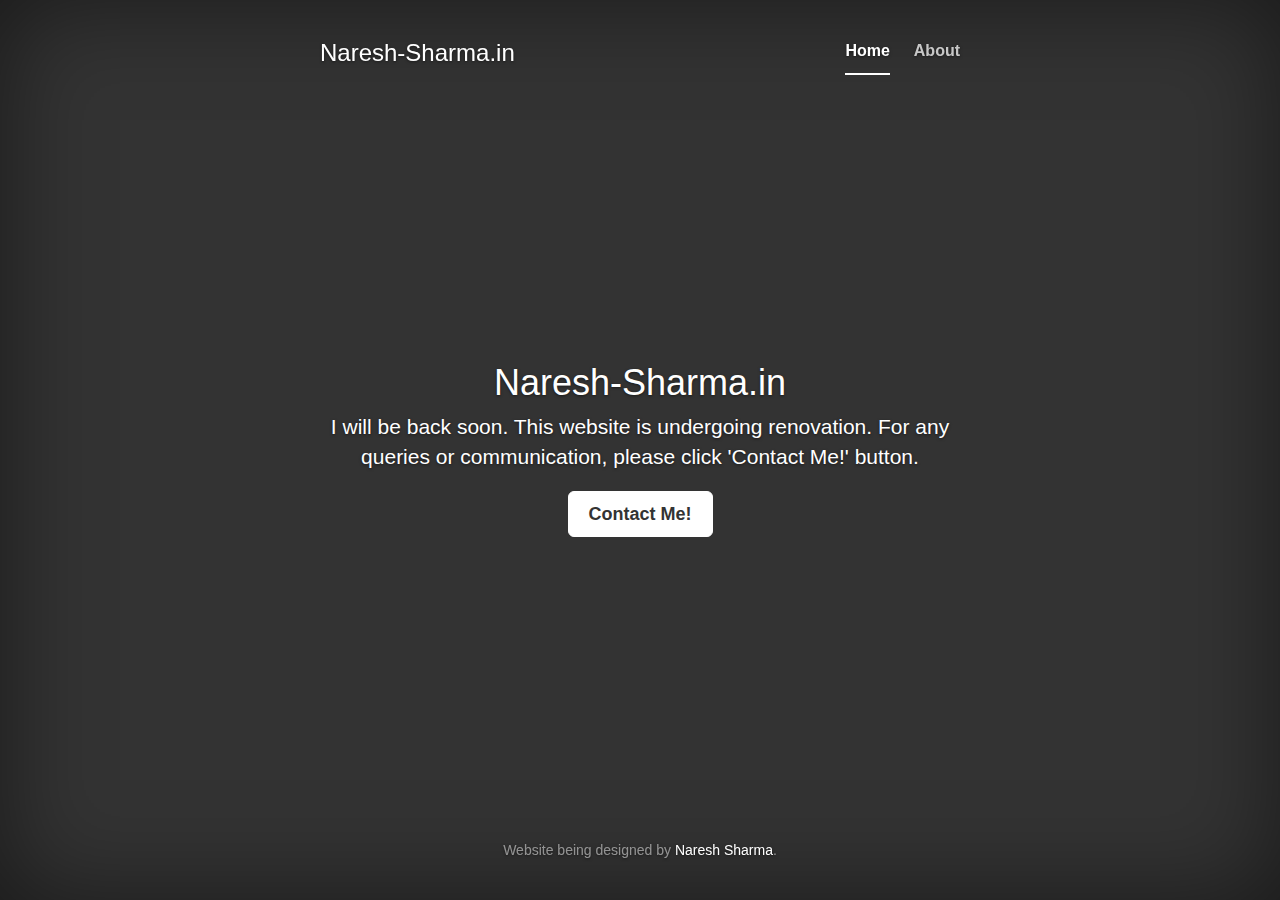
<file: index.html>
<!DOCTYPE html>
<html lang="en">
  <head>
    <meta charset="utf-8">
    <meta http-equiv="X-UA-Compatible" content="IE=edge">
    <meta name="viewport" content="width=device-width, initial-scale=1">
    <!-- The above 3 meta tags *must* come first in the head; any other head content must come *after* these tags -->
    <meta name="description" content="Naresh Sharma : Official Website.">
    <meta name="author" content="">
    <link rel="icon" href="assets/favicon.ico">

    <title>Naresh-Sharma.in - Naresh Sharma : Official Website</title>

    <!-- Bootstrap core CSS -->
    <link href="assets/bootstrap.min.css" rel="stylesheet">

    <!-- IE10 viewport hack for Surface/desktop Windows 8 bug -->
    <link href="assets/ie10-viewport-bug-workaround.css" rel="stylesheet">

    <!-- Custom styles for this template -->
    <link href="assets/cover.css" rel="stylesheet">

    <!-- Just for debugging purposes. Don't actually copy these 2 lines! -->
    <!--[if lt IE 9]><script src="../../assets/js/ie8-responsive-file-warning.js"></script><![endif]-->
    <script src="assets/ie-emulation-modes-warning.js"></script>

    <!-- HTML5 shim and Respond.js for IE8 support of HTML5 elements and media queries -->
    <!--[if lt IE 9]>
      <script src="https://oss.maxcdn.com/html5shiv/3.7.3/html5shiv.min.js"></script>
      <script src="https://oss.maxcdn.com/respond/1.4.2/respond.min.js"></script>
    <![endif]-->
  </head>

  <body>

    <div class="site-wrapper">

      <div class="site-wrapper-inner">

        <div class="cover-container">

          <div class="masthead clearfix">
            <div class="inner">
              <h3 class="masthead-brand">Naresh-Sharma.in</h3>
              <nav>
                <ul class="nav masthead-nav">
                  <li class="active"><a href="#">Home</a></li>
                  <li><a href="https://www.linkedin.com/in/naresh3d/" target="_blank">About</a></li>
                </ul>
              </nav>
            </div>
          </div>

          <div class="inner cover">
            <h1 class="cover-heading">Naresh-Sharma.in</h1>
            <p class="lead">I will be back soon. This website is undergoing renovation. For any queries or communication, please click 'Contact Me!' button.</p>
            <p class="lead">
              <a  href="mailto:contact@naresh-sharma.in?subject=Hi! Naresh&body=Hi Naresh,%0D%0A%0D%0A--Your Message Here--%0D%0A%0D%0AThanks,%0D%0A<Name> <Surname>%0D%0AMob: <Contact Number>" class="btn btn-lg btn-default">Contact Me!</a>
            </p>
          </div>

          <div class="mastfoot">
            <div class="inner">
              <p>Website being designed by <a href="https://www.linkedin.com/in/naresh3d/" target="_blank">Naresh Sharma</a>.</p>
            </div>
          </div>

        </div>

      </div>

    </div>

    <!-- Bootstrap core JavaScript
    ================================================== -->
    <!-- Placed at the end of the document so the pages load faster -->
    <script src="assets/jquery.min.js"></script>
    <script>window.jQuery || document.write('<script src="../../assets/js/vendor/jquery.min.js"><\/script>')</script>
    <script src="assets/bootstrap.min.js"></script>
    <!-- IE10 viewport hack for Surface/desktop Windows 8 bug -->
    <script src="assets/ie10-viewport-bug-workaround.js"></script>
	<script>
	  (function(i,s,o,g,r,a,m){i['GoogleAnalyticsObject']=r;i[r]=i[r]||function(){
	  (i[r].q=i[r].q||[]).push(arguments)},i[r].l=1*new Date();a=s.createElement(o),
	  m=s.getElementsByTagName(o)[0];a.async=1;a.src=g;m.parentNode.insertBefore(a,m)
	  })(window,document,'script','https://www.google-analytics.com/analytics.js','ga');

	  ga('create', 'UA-102058809-1', 'auto');
	  ga('send', 'pageview');
	</script>
  </body>
</html>
</file>
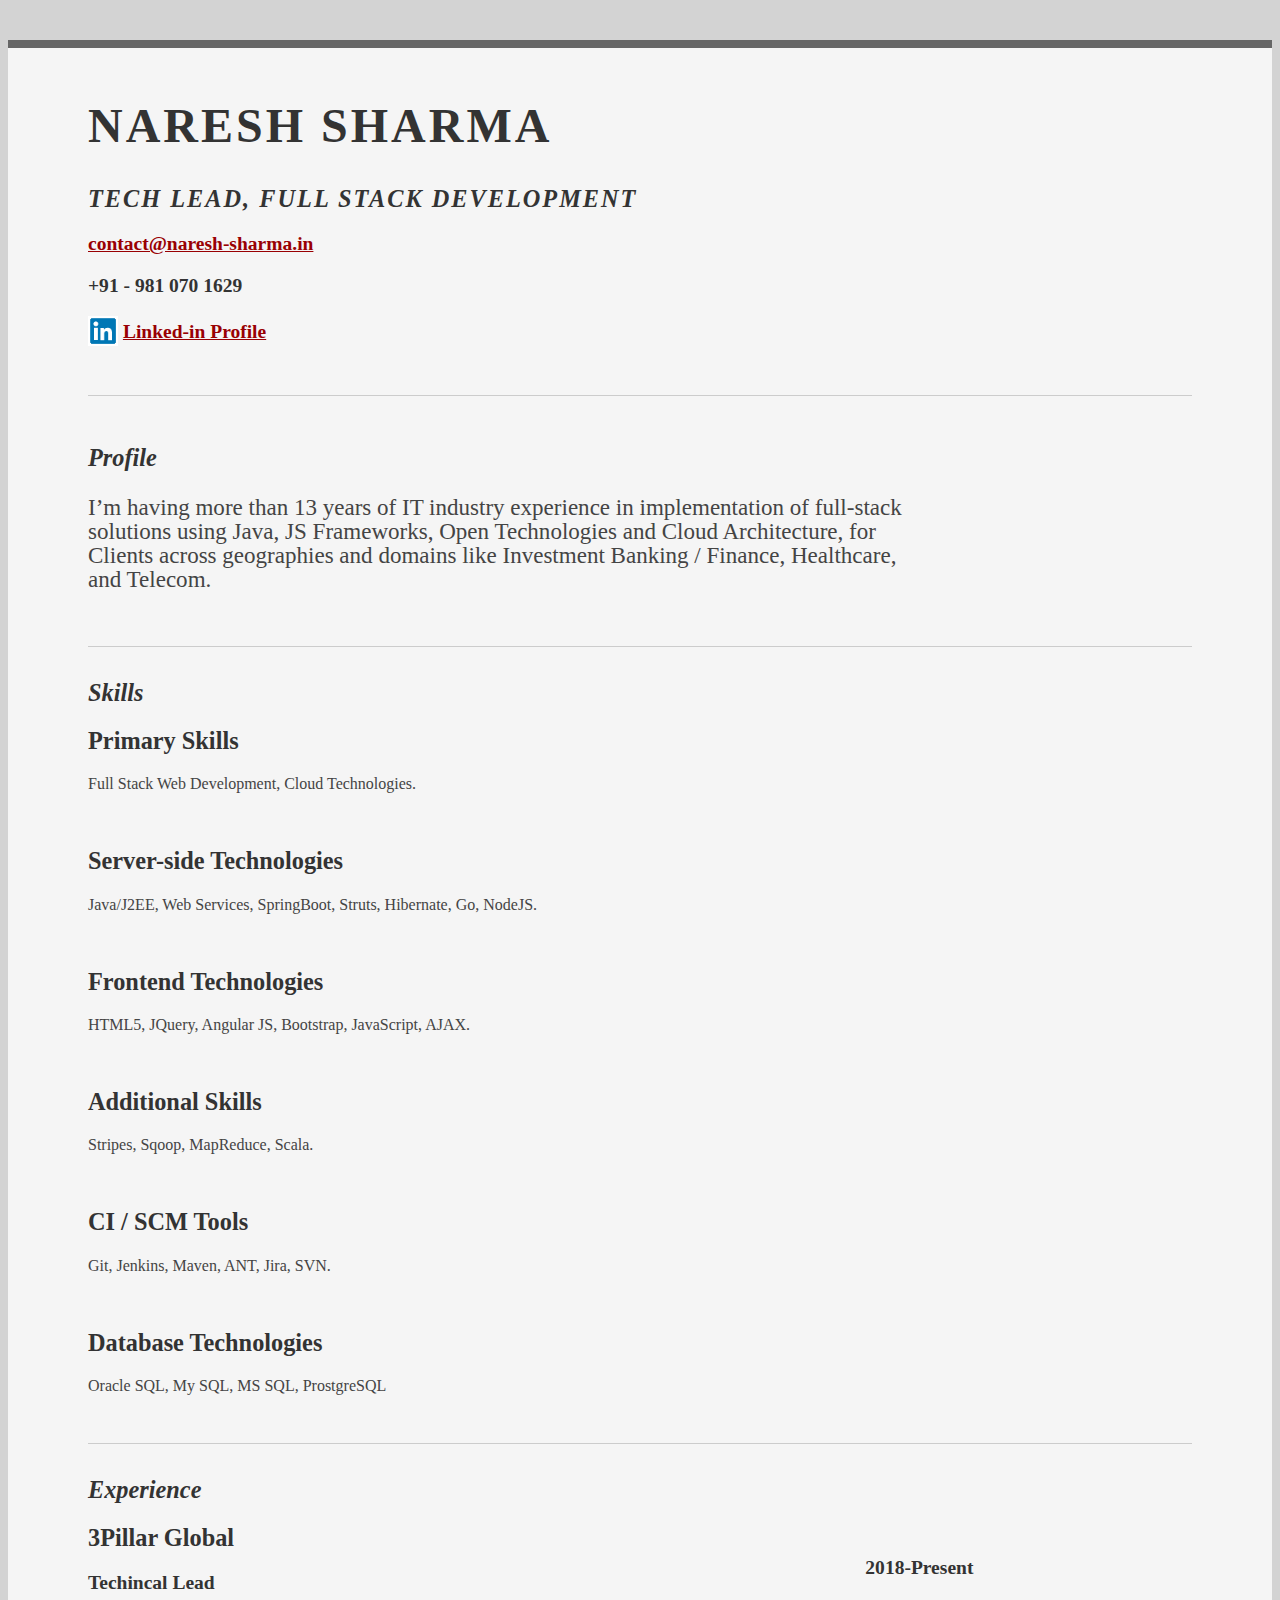
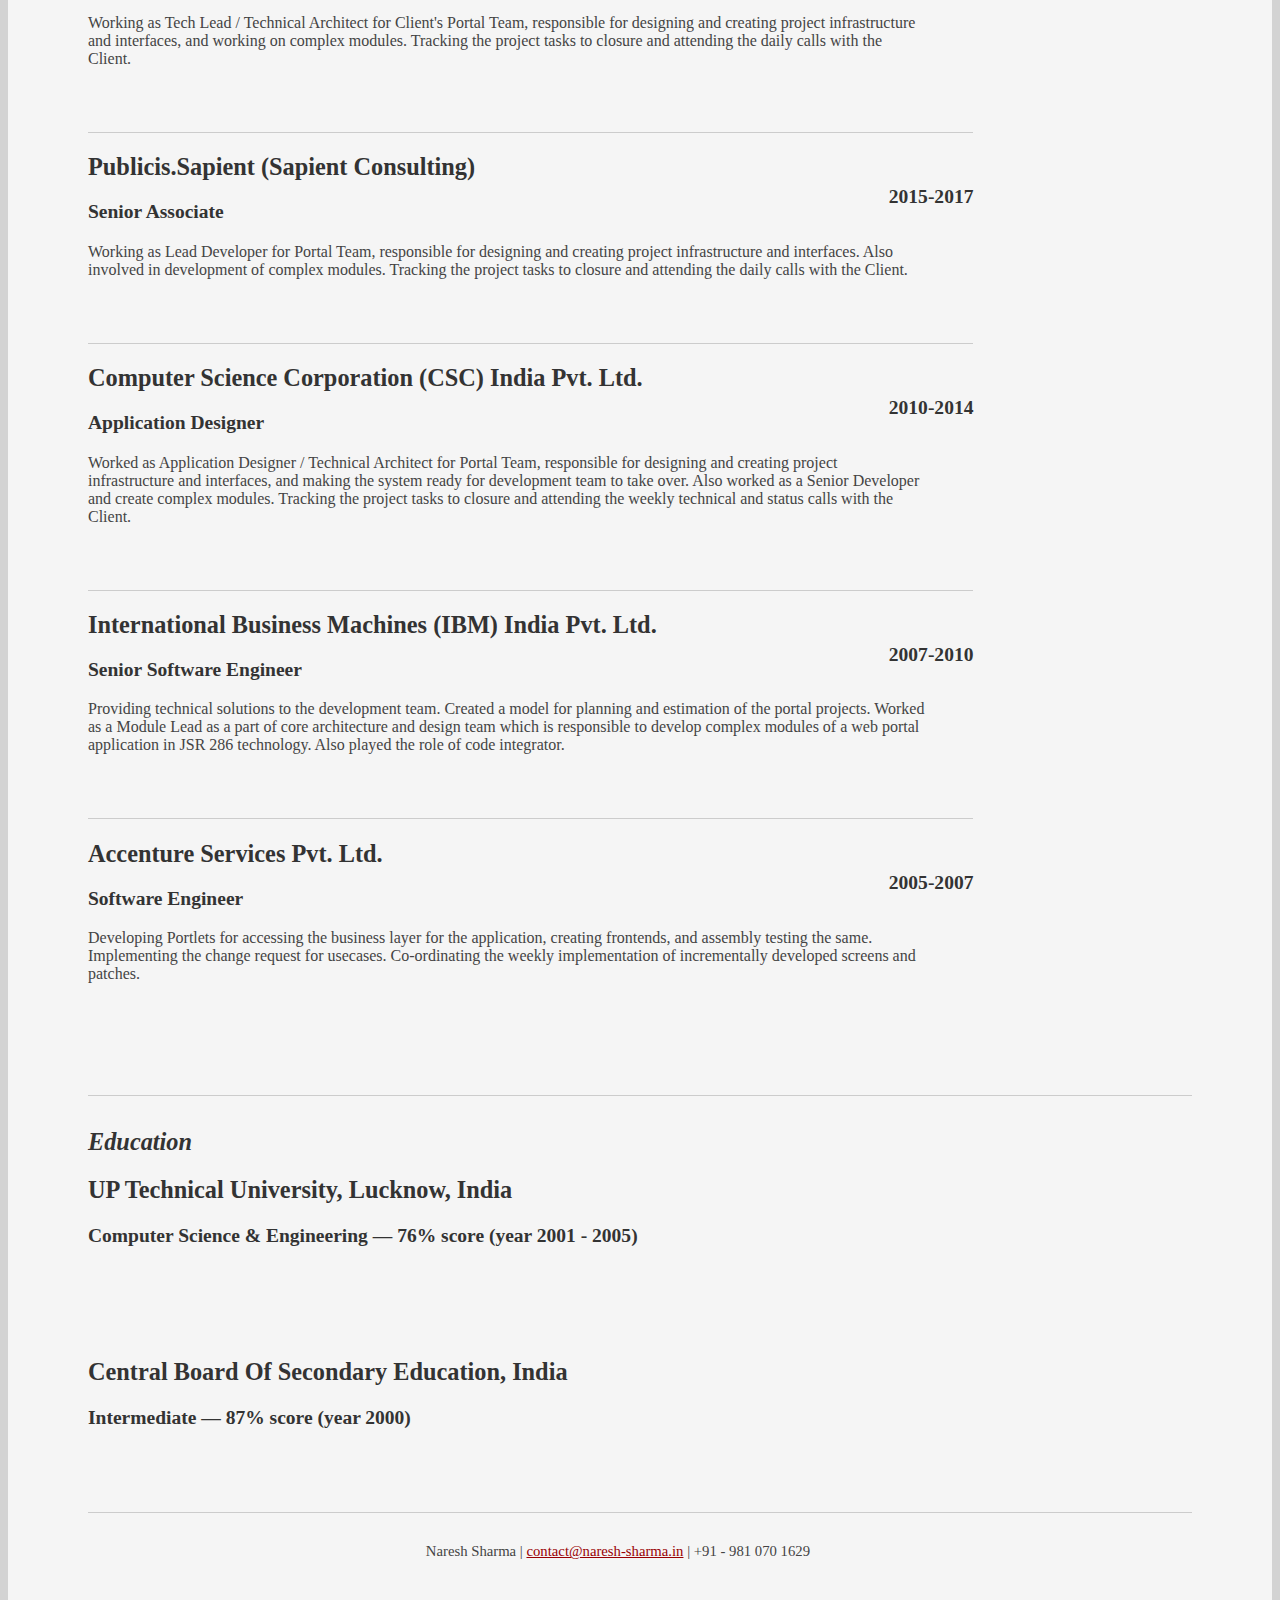
<file: resume/index.html>
<!DOCTYPE html PUBLIC "-//W3C//DTD XHTML 1.0 Strict//EN" "http://www.w3.org/TR/xhtml1/DTD/xhtml1-strict.dtd">
<html>
<head>

	<title>Naresh Shrama | Tech Lead, Full Stack Development | contact@naresh-sharma.in</title>
	<meta http-equiv="content-type" content="text/html; charset=utf-8" />

	<meta name="keywords" content="Naresh, Sharma, Official, Profile, Resume" />
	<meta name="description" content="Official Profile / Resume of Naresh Sharma" />
	<link rel="icon" href="../assets/favicon.ico">

	<link rel="stylesheet" type="text/css" href="http://yui.yahooapis.com/2.7.0/build/reset-fonts-grids/reset-fonts-grids.css" media="all" /> 
	<link rel="stylesheet" type="text/css" href="resume.css" media="all" />

</head>
<body>
<a id="pdf" style="display: none" class="download" href="javascript:alert('Download is Under Development')">Download Resumé as PDF</a>
<div id="doc2" class="yui-t7">
	<div id="inner">
	
		<div id="hd">
			<div class="yui-gc">
				<div class="yui-u first">
					<h1>Naresh Sharma</h1>
					<h2>Tech Lead, Full Stack Development</h2>
				</div>

				<div class="yui-u">
					<div class="contact-info">
						<h3><a href="mailto:contact@naresh-sharma.in; naresh_3d@yahoo.com">contact@naresh-sharma.in</a></h3>
						<h3>+91 - 981 070 1629</h3>
						<h3>
							<a href="https://www.linkedin.com/in/naresh3d/" target="_blank"><img src="../assets/img/linkedin-icon.png" alt="Linked-in Profile" width="30" height="30" /></a>
							<a href="https://www.linkedin.com/in/naresh3d/" target="_blank"><span style="position: relative; bottom: 8px;">Linked-in Profile</span></a>
						</h3>
					</div><!--// .contact-info -->
				</div>
			</div><!--// .yui-gc -->
		</div><!--// hd -->

		<div id="bd">
			<div id="yui-main">
				<div class="yui-b">

					<div class="yui-gf">
						<div class="yui-u first">
							<h2>Profile</h2>
						</div>
						<div class="yui-u">
							<p class="enlarge" style="padding-right: 3em">
								I’m having more than 13 years of IT industry experience in implementation of full-stack solutions using Java, JS Frameworks, Open Technologies and Cloud Architecture, for Clients across geographies and domains like Investment Banking / Finance, Healthcare, and Telecom. 
							</p>
						</div>
					</div><!--// .yui-gf -->

					<div class="yui-gf">
						<div class="yui-u first">
							<h2>Skills</h2>
						</div>
						<div class="yui-u">

								<div>
									<h2>Primary Skills</h2>
									<p>Full Stack Web Development, Cloud Technologies.</p>
								</div>
								<br/>
								<div>
									<h2>Server-side Technologies</h2>
									<p>Java/J2EE, Web Services, SpringBoot, Struts, Hibernate, Go, NodeJS.</p>
								</div>
								<br/>
								<div>
									<h2>Frontend Technologies</h2>
									<p>HTML5, JQuery, Angular JS, Bootstrap, JavaScript, AJAX.</p>
								</div>
								<br/>
								<div>
									<h2>Additional Skills</h2>
									<p>Stripes, Sqoop, MapReduce, Scala.</p>
								</div>
								<br/>
								<div>
									<h2>CI / SCM Tools</h2>
									<p>Git, Jenkins, Maven, ANT, Jira, SVN.</p>
								</div>
								<br/>
								<div>
									<h2>Database Technologies</h2>
									<p>Oracle SQL, My SQL, MS SQL, ProstgreSQL</p>
								</div>
						</div>
					</div><!--// .yui-gf -->
<!--
					<div class="yui-gf">
						<div class="yui-u first">
							<h2>Technical</h2>
						</div>
						<div class="yui-u">
							<ul class="talent">
								<li>XHTML</li>
								<li>CSS</li>
								<li class="last">Javascript</li>
							</ul>

							<ul class="talent">
								<li>Jquery</li>
								<li>PHP</li>
								<li class="last">CVS / Subversion</li>
							</ul>

							<ul class="talent">
								<li>OS X</li>
								<li>Windows XP/Vista</li>
								<li class="last">Linux</li>
							</ul>
						</div>
					</div><!--// .yui-gf-->

					<div class="yui-gf">
	
						<div class="yui-u first">
							<h2>Experience</h2>
						</div><!--// .yui-u -->

						<div class="yui-u">

							<div class="job">
								<h2>3Pillar Global</h2>
								<h3>Techincal Lead</h3>
								<h4>2018-Present</h4>
								<p>Working as Tech Lead / Technical Architect for Client's Portal Team, responsible for designing and creating project infrastructure and interfaces, and working on complex modules. Tracking the project tasks to closure and attending the daily calls with the Client.</p>
							</div>

							<div class="job">
								<h2>Publicis.Sapient (Sapient Consulting)</h2>
								<h3>Senior Associate</h3>
								<h4>2015-2017</h4>
								<p>Working as Lead Developer for Portal Team, responsible for designing and creating project infrastructure and interfaces. Also involved in development of complex modules. Tracking the project tasks to closure and attending the daily calls with the Client.</p>
							</div>
							
							<div class="job">
								<h2>Computer Science Corporation (CSC) India Pvt. Ltd.</h2>
								<h3>Application Designer</h3>
								<h4>2010-2014</h4>
								<p>Worked as Application Designer / Technical Architect for Portal Team, responsible for designing and creating project infrastructure and interfaces, and making the system ready for development team to take over. Also worked as a Senior Developer and create complex modules. Tracking the project tasks to closure and attending the weekly technical and status calls with the Client.</p>
							</div>

							<div class="job">
								<h2>International Business Machines (IBM) India Pvt. Ltd.</h2>
								<h3>Senior Software Engineer</h3>
								<h4>2007-2010</h4>
								<p>Providing technical solutions to the development team. Created a model for planning and estimation of the portal projects. Worked as a Module Lead as a part of core architecture and design team which is responsible to develop complex modules of a web portal application in JSR 286 technology. Also played the role of code integrator.</p>
							</div>

							<div class="job last">
								<h2>Accenture Services Pvt. Ltd.</h2>
								<h3>Software Engineer</h3>
								<h4>2005-2007</h4>
								<p>Developing Portlets for accessing the business layer for the application, creating frontends, and assembly testing the same. Implementing the change request for usecases. Co-ordinating the weekly implementation of incrementally developed screens and patches.</p>
							</div>

						</div><!--// .yui-u -->
					</div><!--// .yui-gf -->


					<div class="yui-gf last">
						<div class="yui-u first">
							<h2>Education</h2>
						</div>
						<div class="yui-u">
							<h2>UP Technical University, Lucknow, India</h2>
							<h3>Computer Science &amp; Engineering &mdash; <strong>76% score</strong> (year 2001 - 2005)</h3>
						</div>
						<br/><br/><br/><br/>
						<div class="yui-u">
							<h2>Central Board Of Secondary Education, India</h2>
							<h3>Intermediate &mdash; <strong>87% score</strong> (year 2000)</h3>
						</div>
					</div><!--// .yui-gf -->


				</div><!--// .yui-b -->
			</div><!--// yui-main -->
		</div><!--// bd -->

		<div id="ft">
			<p>Naresh Sharma | <a href="mailto:contact@naresh-sharma.in; naresh_3d@yahoo.com">contact@naresh-sharma.in</a> | +91 - 981 070 1629</p>
		</div><!--// footer -->

	</div><!-- // inner -->


</div><!--// doc -->

	<script>
	  (function(i,s,o,g,r,a,m){i['GoogleAnalyticsObject']=r;i[r]=i[r]||function(){
	  (i[r].q=i[r].q||[]).push(arguments)},i[r].l=1*new Date();a=s.createElement(o),
	  m=s.getElementsByTagName(o)[0];a.async=1;a.src=g;m.parentNode.insertBefore(a,m)
	  })(window,document,'script','https://www.google-analytics.com/analytics.js','ga');

	  ga('create', 'UA-102058809-1', 'auto');
	  ga('send', 'pageview');
	</script>

</body>
</html>
</file>
<file: assets/cover.css>
/*
 * Globals
 */

/* Links */
a,
a:focus,
a:hover {
  color: #fff;
}

/* Custom default button */
.btn-default,
.btn-default:hover,
.btn-default:focus {
  color: #333;
  text-shadow: none; /* Prevent inheritance from `body` */
  background-color: #fff;
  border: 1px solid #fff;
}


/*
 * Base structure
 */

html,
body {
  height: 100%;
  background-color: #333;
}
body {
  color: #fff;
  text-align: center;
  text-shadow: 0 1px 3px rgba(0,0,0,.5);
}

/* Extra markup and styles for table-esque vertical and horizontal centering */
.site-wrapper {
  display: table;
  width: 100%;
  height: 100%; /* For at least Firefox */
  min-height: 100%;
  -webkit-box-shadow: inset 0 0 100px rgba(0,0,0,.5);
          box-shadow: inset 0 0 100px rgba(0,0,0,.5);
}
.site-wrapper-inner {
  display: table-cell;
  vertical-align: top;
}
.cover-container {
  margin-right: auto;
  margin-left: auto;
}

/* Padding for spacing */
.inner {
  padding: 30px;
}


/*
 * Header
 */
.masthead-brand {
  margin-top: 10px;
  margin-bottom: 10px;
}

.masthead-nav > li {
  display: inline-block;
}
.masthead-nav > li + li {
  margin-left: 20px;
}
.masthead-nav > li > a {
  padding-right: 0;
  padding-left: 0;
  font-size: 16px;
  font-weight: bold;
  color: #fff; /* IE8 proofing */
  color: rgba(255,255,255,.75);
  border-bottom: 2px solid transparent;
}
.masthead-nav > li > a:hover,
.masthead-nav > li > a:focus {
  background-color: transparent;
  border-bottom-color: #a9a9a9;
  border-bottom-color: rgba(255,255,255,.25);
}
.masthead-nav > .active > a,
.masthead-nav > .active > a:hover,
.masthead-nav > .active > a:focus {
  color: #fff;
  border-bottom-color: #fff;
}

@media (min-width: 768px) {
  .masthead-brand {
    float: left;
  }
  .masthead-nav {
    float: right;
  }
}


/*
 * Cover
 */

.cover {
  padding: 0 20px;
}
.cover .btn-lg {
  padding: 10px 20px;
  font-weight: bold;
}


/*
 * Footer
 */

.mastfoot {
  color: #999; /* IE8 proofing */
  color: rgba(255,255,255,.5);
}


/*
 * Affix and center
 */

@media (min-width: 768px) {
  /* Pull out the header and footer */
  .masthead {
    position: fixed;
    top: 0;
  }
  .mastfoot {
    position: fixed;
    bottom: 0;
  }
  /* Start the vertical centering */
  .site-wrapper-inner {
    vertical-align: middle;
  }
  /* Handle the widths */
  .masthead,
  .mastfoot,
  .cover-container {
    width: 100%; /* Must be percentage or pixels for horizontal alignment */
  }
}

@media (min-width: 992px) {
  .masthead,
  .mastfoot,
  .cover-container {
    width: 700px;
  }
}
</file>
<file: resume/resume.css>
html {background: lightgrey;}

.msg { padding: 10px; background: #222; position: relative; }
.msg h1 { color: #fff;  }
.msg a { margin-left: 20px; background: #408814; color: white; padding: 4px 8px; text-decoration: none; }
.msg a:hover { background: #266400; }

/* //-- yui-grids style overrides -- */
body { font-family: Georgia; color: #444; }
#inner { padding: 10px 80px; margin: 40px auto; background: #f5f5f5; border: solid #666; border-width: 8px 0 2px 0; }
.yui-gf { margin-bottom: 2em; padding-bottom: 2em; border-bottom: 1px solid #ccc; }

/* //-- header, body, footer -- */
#hd { margin: 2.5em 0 3em 0; padding-bottom: 1.5em; border-bottom: 1px solid #ccc }
#hd h2 { text-transform: uppercase; letter-spacing: 2px; }
#bd, #ft { margin-bottom: 2em; }

/* //-- footer -- */
#ft { padding: 1em 0 5em 0; font-size: 92%; border-top: 1px solid #ccc; text-align: center; }
#ft p { margin-bottom: 0; text-align: center;   }

/* //-- core typography and style -- */
#hd h1 { font-size: 48px; text-transform: uppercase; letter-spacing: 3px; }
h2 { font-size: 152% }
h3, h4 { font-size: 122%; }
h1, h2, h3, h4 { color: #333; }
p { font-size: 100%; line-height: 18px; padding-right: 3em; }
a { color: #990003 }
a:hover { text-decoration: none; }
strong { font-weight: bold; }
li { line-height: 24px; border-bottom: 1px solid #ccc; }
p.enlarge { font-size: 144%; padding-right: 6.5em; line-height: 24px; }
p.enlarge span { color: #000 }
.contact-info { margin-top: 7px; }
.first h2 { font-style: italic; }
.last { border-bottom: 0 }


/* //-- section styles -- */

a#pdf { display: block; float: left; background: #666; color: white; padding: 6px 12px 6px 12px; margin-bottom: 6px; text-decoration: none;  }
a#pdf:hover { background: #222; }

.job { position: relative; margin-bottom: 1em; padding-bottom: 1em; border-bottom: 1px solid #ccc; }
.job h4 { position: absolute; top: 0.35em; right: 0 }
.job p { margin: 0.75em 0 3em 0; }

.last { border: none; }
.skills-list {  }
.skills-list ul { margin: 0; }
.skills-list li { margin: 3px 0; padding: 3px 0; }
.skills-list li span { font-size: 152%; display: block; margin-bottom: -2px; padding: 0 }
.talent { width: 32%; float: left }
.talent h2 { margin-bottom: 6px; }

#srt-ttab { margin-bottom: 100px; text-align: center;  }
#srt-ttab img.last { margin-top: 20px }

/* --// override to force 1/8th width grids -- */
.yui-gf .yui-u{width:80.2%;}
.yui-gf div.first{width:12.3%;}


.download {position:absolute; top: 2px; right: 2px;}
</file>
<file: assets/ie10-viewport-bug-workaround.css>
/*!
 * IE10 viewport hack for Surface/desktop Windows 8 bug
 * Copyright 2014-2015 Twitter, Inc.
 * Licensed under MIT (https://github.com/twbs/bootstrap/blob/master/LICENSE)
 */

/*
 * See the Getting Started docs for more information:
 * http://getbootstrap.com/getting-started/#support-ie10-width
 */
@-ms-viewport     { width: device-width; }
@-o-viewport      { width: device-width; }
@viewport         { width: device-width; }
</file>
